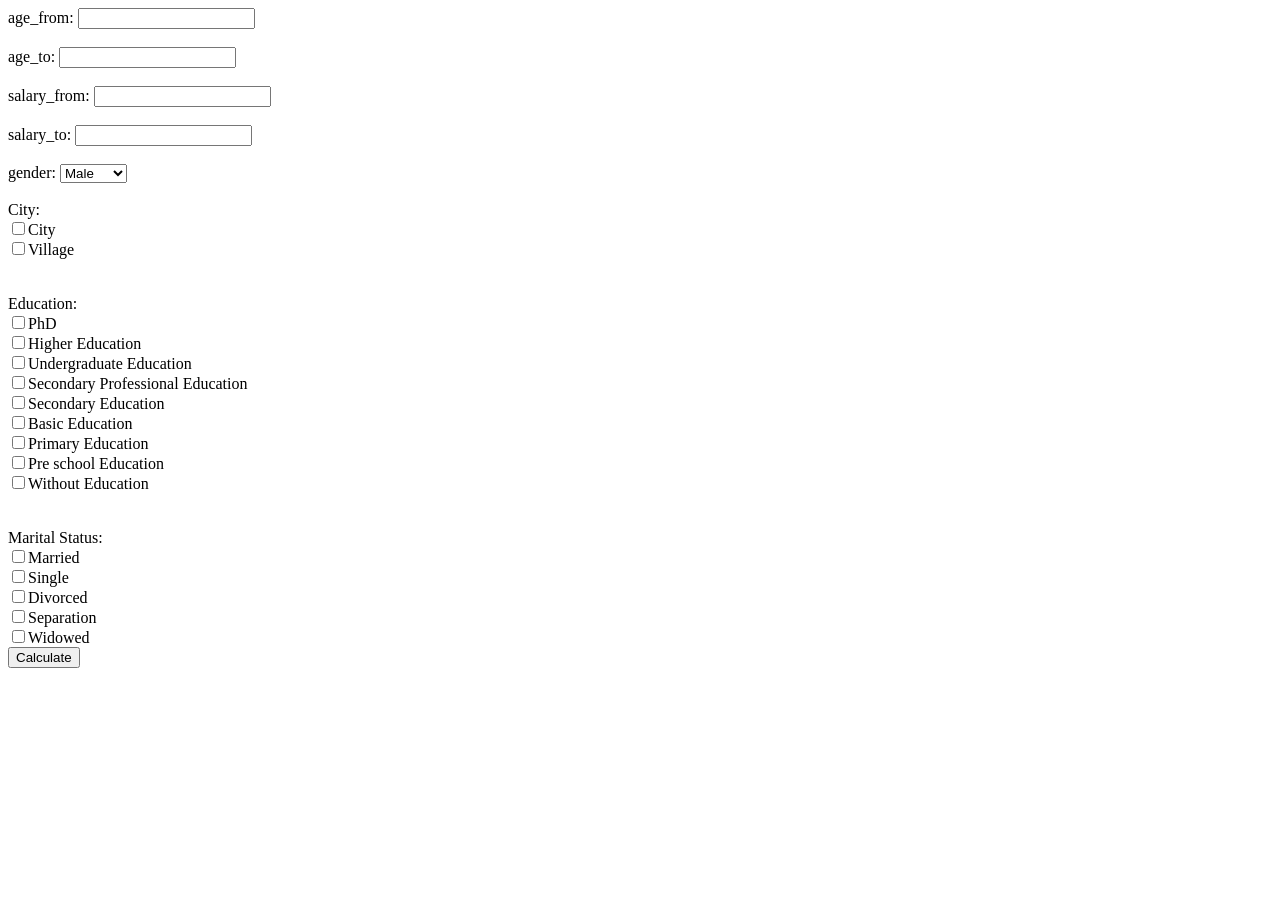
<file: marriage/relevant/templates/relevant/index.html>
<!DOCTYPE html>
<html lang="en">
<head>
    <meta charset="UTF-8">
    <meta name="viewport" content="width=device-width, initial-scale=1.0">
    <title>Calculate</title>
</head>
<body>
    <form id="calculation-form">
        <label for="age_from">age_from:</label>
        <input type="number" id="age_from" name="age_from"><br><br>

        <label for="age_to">age_to:</label>
        <input type="number" id="age_to" name="age_to"><br><br>

        <label for="salary_from">salary_from:</label>
        <input type="number" id="salary_from" name="salary_from"><br><br>

        <label for="salary_to">salary_to:</label>
        <input type="number" id="salary_to" name="salary_to"><br><br>

        <label for="gender">gender:</label>
        <select id="gender" name="gender">
            <option value="m">Male</option>
            <option value="f">Female</option>
        </select><br><br>

        <label>City:</label><br>
        <input type="checkbox" name="city" value="city">City<br>
        <input type="checkbox" name="city" value="village">Village<br>

        <br><br>

        <label>Education:</label><br>
        <input type="checkbox" name="education" value="phd">PhD<br>
        <input type="checkbox" name="education" value="higher_education">Higher Education<br>
        <input type="checkbox" name="education" value="undergraduate_education">Undergraduate Education<br>
        <input type="checkbox" name="education" value="secondary_professional_education">Secondary Professional Education<br>
        <input type="checkbox" name="education" value="secondary_education">Secondary Education<br>
        <input type="checkbox" name="education" value="basic_education">Basic Education<br>
        <input type="checkbox" name="education" value="primary_education">Primary Education<br>
        <input type="checkbox" name="education" value="pre_school_education">Pre school Education<br>
        <input type="checkbox" name="education" value="without_education">Without Education<br>

        <br><br>

        <label>Marital Status:</label><br>
        <input type="checkbox" name="marital_status" value="married">Married<br>
        <input type="checkbox" name="marital_status" value="single">Single<br>
        <input type="checkbox" name="marital_status" value="divorced">Divorced<br>
        <input type="checkbox" name="marital_status" value="separation">Separation<br>
        <input type="checkbox" name="marital_status" value="widowed">Widowed<br>

        <button type="button" onclick="calculate()">Calculate</button>
    </form>

    <div id="results"></div>

    <script>
        function calculate() {
            var age_min = document.getElementById('age_min').value;
            var age_max = document.getElementById('age_max').value;
            var salary_min = document.getElementById('salary_min').value;
            var salary_max = document.getElementById('salary_max').value;
            var gender = document.getElementById('gender').value;


            var cityCheckboxes = document.getElementsByName('city');
            var city = [];
            cityCheckboxes.forEach(function(checkbox) {
                if (checkbox.checked) {
                    city.push(checkbox.value);
                }
            });
            var educationCheckboxes = document.getElementsByName('education');
            var education = [];
            educationCheckboxes.forEach(function(checkbox) {
                if (checkbox.checked) {
                    education.push(checkbox.value);
                }
            });
            var maritalStatusCheckboxes = document.getElementsByName('marital_status');
            var maritalStatus = [];
            maritalStatusCheckboxes.forEach(function(checkbox) {
                if (checkbox.checked) {
                    maritalStatus.push(checkbox.value);
                }
            });

            // Формируем URL для отправки GET запроса
            var url = '/calculate/?age_min=' + age_min + '&age_max=' + age_max + '&salary_min=' + salary_min + '&salary_max=' + salary_max + '&gender=' + gender + '&city=' + city.join('&city=') + '&education=' + education.join('&education=') + '&marital_status=' + maritalStatus.join('&marital_status=');

            fetch(url)
            .then(response => response.json())
            .then(data => {
                console.log(data);
                document.getElementById('results').innerHTML = JSON.stringify(data);
            })
            .catch(error => {
                console.error('Error:', error);
            });
        }
    </script>
</body>
</html>
</file>
